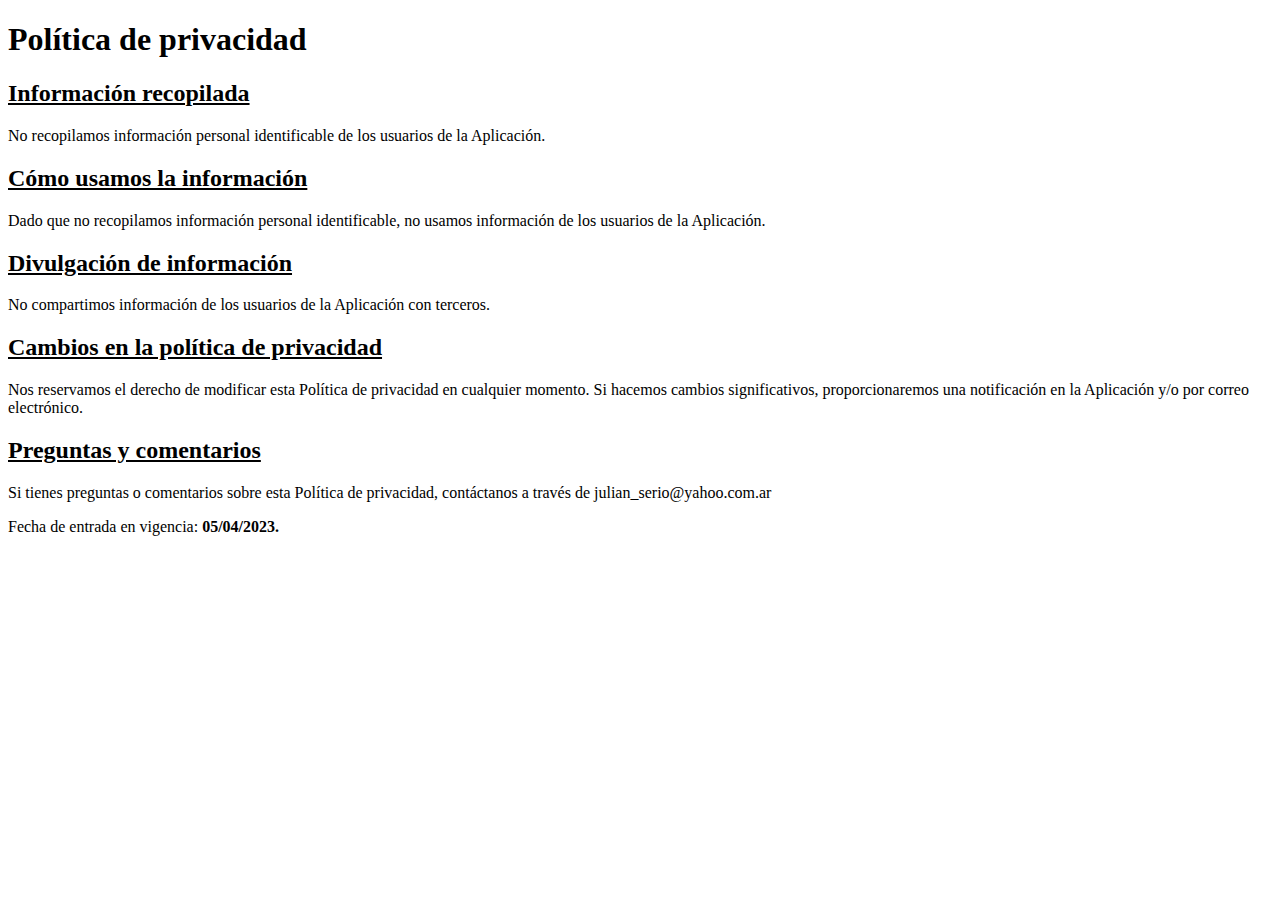
<file: pages/privacidad.html>
<!DOCTYPE html>
<html>
<head>
	<title>Política de privacidad - DOLLAR CONVERTER</title>
</head>
<body>
	<h1>Política de privacidad</h1>

	<h2><u>Información recopilada</u></h2>
	<p>No recopilamos información personal identificable de los usuarios de la Aplicación.</p>

	<h2><u>Cómo usamos la información</u></h2>
	<p>Dado que no recopilamos información personal identificable, no usamos información de los usuarios de la Aplicación.</p>

	<h2><u>Divulgación de información</u></h2>
	<p>No compartimos información de los usuarios de la Aplicación con terceros.</p>

	<h2><u>Cambios en la política de privacidad</u></h2>
	<p>Nos reservamos el derecho de modificar esta Política de privacidad en cualquier momento. Si hacemos cambios significativos, proporcionaremos una notificación en la Aplicación y/o por correo electrónico.</p>

	<h2><u>Preguntas y comentarios</u></h2>
	<p>Si tienes preguntas o comentarios sobre esta Política de privacidad, contáctanos a través de julian_serio@yahoo.com.ar</p>

	<p>Fecha de entrada en vigencia: <b>05/04/2023.</b></p>
</body>
</html>
</file>
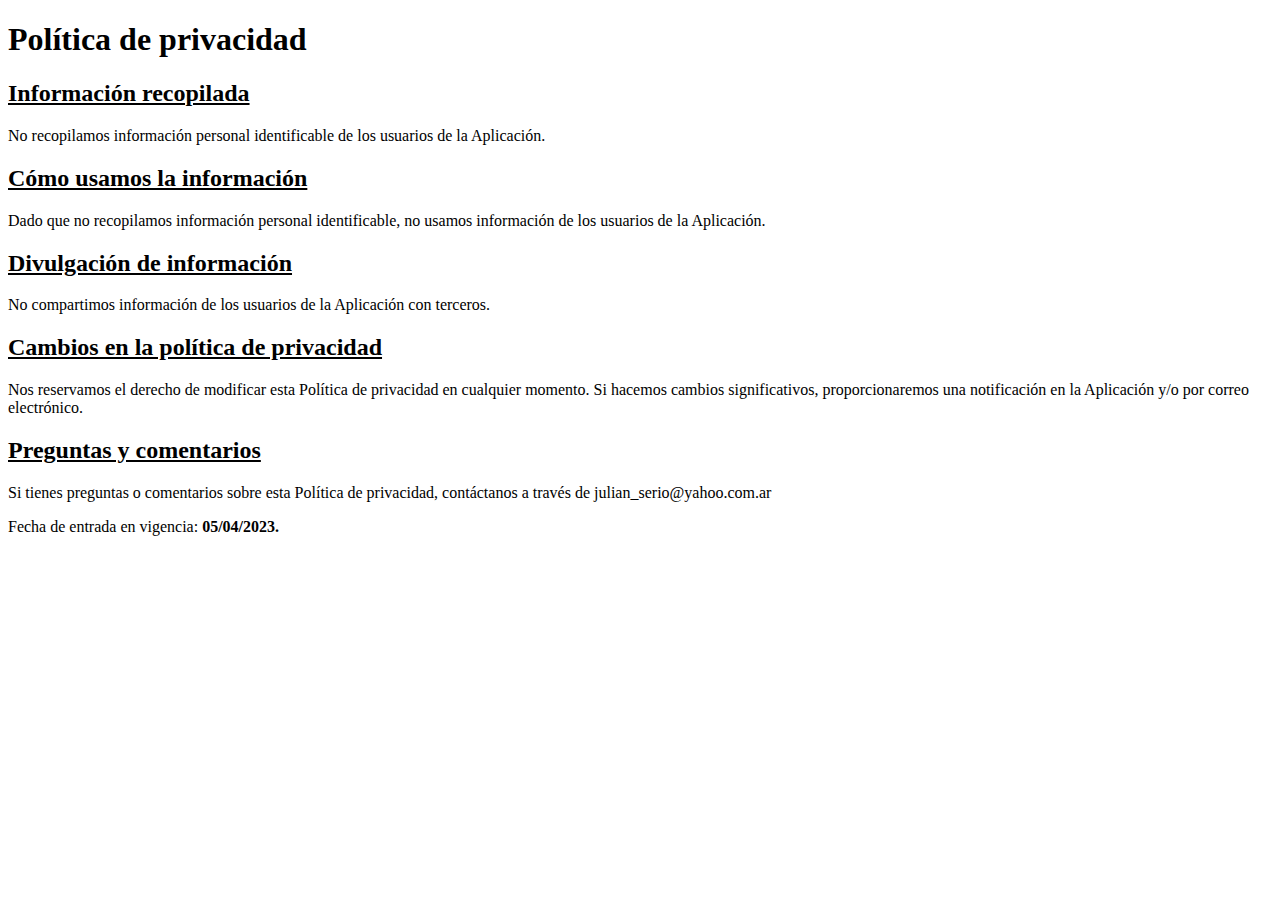
<file: pages/privacidad.html.html>
<!DOCTYPE html>
<html>
<head>
	<title>Política de privacidad - DOLLAR CONVERTER</title>
</head>
<body>
	<h1>Política de privacidad</h1>

	<h2><u>Información recopilada</u></h2>
	<p>No recopilamos información personal identificable de los usuarios de la Aplicación.</p>

	<h2><u>Cómo usamos la información</u></h2>
	<p>Dado que no recopilamos información personal identificable, no usamos información de los usuarios de la Aplicación.</p>

	<h2><u>Divulgación de información</u></h2>
	<p>No compartimos información de los usuarios de la Aplicación con terceros.</p>

	<h2><u>Cambios en la política de privacidad</u></h2>
	<p>Nos reservamos el derecho de modificar esta Política de privacidad en cualquier momento. Si hacemos cambios significativos, proporcionaremos una notificación en la Aplicación y/o por correo electrónico.</p>

	<h2><u>Preguntas y comentarios</u></h2>
	<p>Si tienes preguntas o comentarios sobre esta Política de privacidad, contáctanos a través de julian_serio@yahoo.com.ar</p>

	<p>Fecha de entrada en vigencia: <b>05/04/2023.</b></p>
</body>
</html>
</file>
